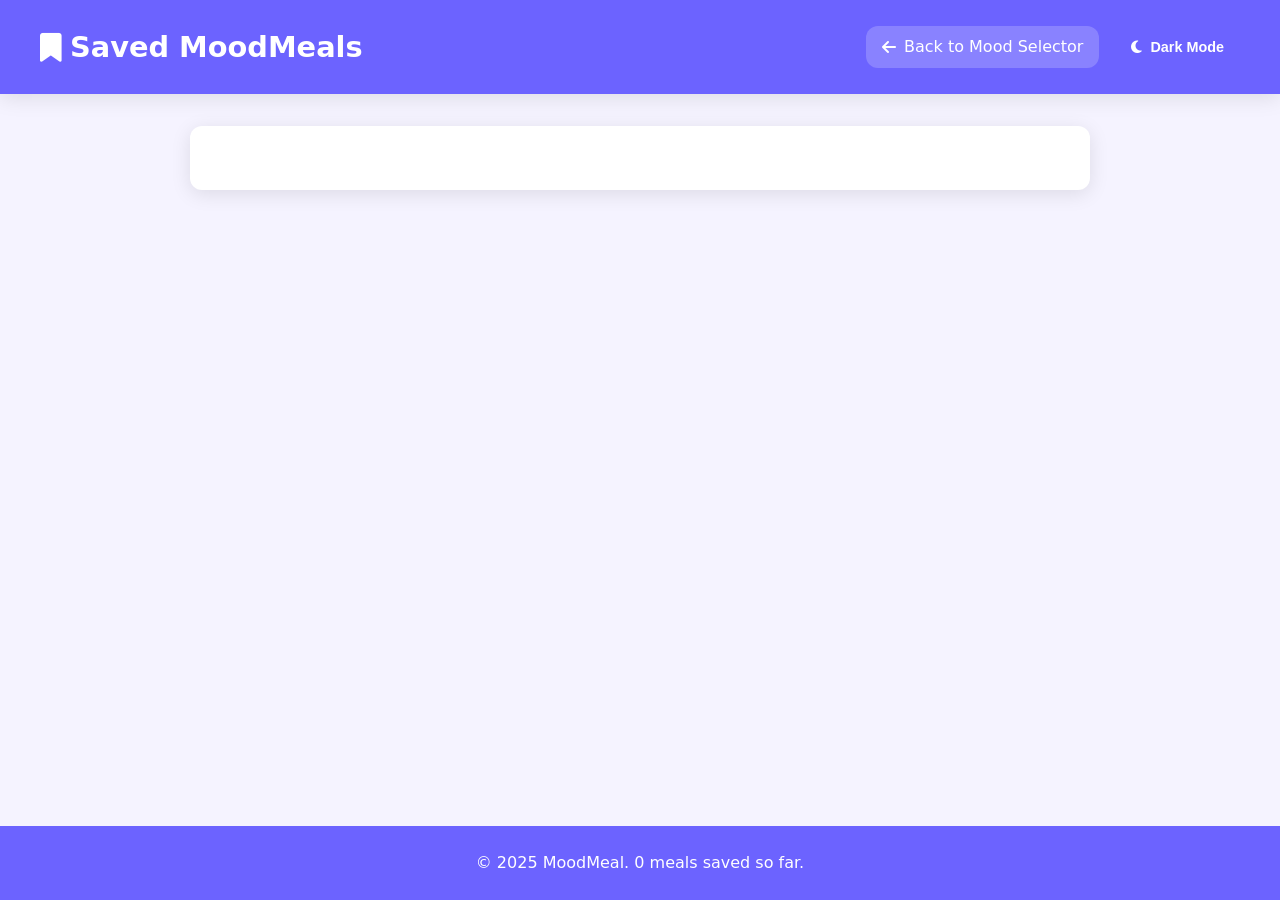
<file: saved.html>
<!DOCTYPE html>
<html lang="en">
<head>
  <meta charset="UTF-8" />
  <meta name="viewport" content="width=device-width, initial-scale=1.0" />
  <title>Saved Recipes - MoodMeal</title>
  <link rel="stylesheet" href="style.css" />
  <link rel="stylesheet" href="https://cdnjs.cloudflare.com/ajax/libs/font-awesome/6.4.0/css/all.min.css">
</head>
<body>
  <header>
    <div class="header-content">
      <h1><i class="fas fa-bookmark"></i> Saved MoodMeals</h1>
      <div class="header-actions">
        <a href="index.html" class="back-btn">
          <i class="fas fa-arrow-left"></i> Back to Mood Selector
        </a>
        <button id="themeToggle" class="icon-btn">
          <i class="fas fa-moon"></i> <span>Dark Mode</span>
        </button>
      </div>
    </div>
  </header>

  <main>
    <section class="saved-section card">
      <div id="savedContent">
        <table id="savedTable">
          <thead>
            <tr>
              <th>Meal</th>
              <th>Details</th>
              <th>Actions</th>
            </tr>
          </thead>
          <tbody id="savedBody"></tbody>
        </table>
        <div id="emptyState" class="empty-state">
          <i class="fas fa-book-open"></i>
          <h3>No Saved Meals Yet</h3>
          <p>Your saved recipes will appear here when you save them.</p>
          <a href="index.html" class="primary-btn">
            <i class="fas fa-utensils"></i> Find Some Meals
          </a>
        </div>
      </div>
    </section>
  </main>

  <footer>
    <p>&copy; 2025 MoodMeal. <span id="saveCount">0</span> meals saved so far.</p>
  </footer>

  <script>
    document.addEventListener('DOMContentLoaded', function() {
      // Theme Management
      function initializeTheme() {
        const savedTheme = localStorage.getItem('theme');
        if (savedTheme === 'dark') {
          document.body.classList.add('dark');
          updateThemeToggle(true);
        }
      }

      function updateThemeToggle(isDark) {
        const icon = document.querySelector('#themeToggle i');
        const text = document.querySelector('#themeToggle span');
        if (icon) icon.className = isDark ? 'fas fa-sun' : 'fas fa-moon';
        if (text) text.textContent = isDark ? 'Light Mode' : 'Dark Mode';
      }

      // Set up theme toggle
      document.getElementById('themeToggle')?.addEventListener('click', function() {
        document.body.classList.toggle('dark');
        const isDark = document.body.classList.contains('dark');
        localStorage.setItem('theme', isDark ? 'dark' : 'light');
        updateThemeToggle(isDark);
      });

      // Initialize theme on load
      initializeTheme();

      // Load saved meals
      const savedMeals = JSON.parse(localStorage.getItem("savedMeals") || []);
      const tableBody = document.getElementById("savedBody");
      const emptyState = document.getElementById("emptyState");
      const savedTable = document.getElementById("savedTable");
      const saveCount = document.getElementById("saveCount");

      // Update save count
      saveCount.textContent = savedMeals.length;

      if (savedMeals.length > 0) {
        emptyState.style.display = "none";
        savedTable.style.display = "table";
        
        savedMeals.forEach((meal, index) => {
          const row = document.createElement("tr");
          row.innerHTML = `
            <td>
              <div class="meal-info">
                ${meal.image ? `<img src="${meal.image}" alt="${meal.title}" class="meal-thumb">` : ''}
                <span>${meal.title}</span>
              </div>
            </td>
            <td>
              <a href="${meal.link}" target="_blank" class="recipe-link">
                <i class="fas fa-external-link-alt"></i> View Recipe
              </a>
            </td>
            <td>
              <button class="delete-btn" data-index="${index}">
                <i class="fas fa-trash"></i> Remove
              </button>
            </td>
          `;
          tableBody.appendChild(row);
        });

        // Add event listeners to delete buttons
        document.querySelectorAll('.delete-btn').forEach(btn => {
          btn.addEventListener('click', function() {
            const index = parseInt(this.getAttribute('data-index'));
            const savedMeals = JSON.parse(localStorage.getItem("savedMeals") || []);
            savedMeals.splice(index, 1);
            localStorage.setItem("savedMeals", JSON.stringify(savedMeals));
            location.reload();
          });
        });
      } else {
        savedTable.style.display = "none";
        emptyState.style.display = "flex";
      }
    });
  </script>
</body>
</html>
</file>
<file: style.css>
:root {
    /* Modern Purple & Indigo Color Scheme */
    --primary: #6c63ff;
    --primary-dark: #564dff;
    --primary-light: #a78bfa;
    --secondary: #4f46e5;
    --accent: #a78bfa;
    --light: #e0e7ff;
    --dark-bg: #1e1b4b;
    --dark-text: #e9d5ff;
    --light-bg: #f5f3ff;
    --light-text: #312e81;
    --error: #ef4444;
    --success: #10b981;
    
    /* Other variables */
    --border-radius: 12px;
    --box-shadow: 0 4px 20px rgba(0, 0, 0, 0.1);
    --transition: all 0.3s ease;
  }
  
  * {
    box-sizing: border-box;
    margin: 0;
    padding: 0;
  }
  
  body {
    font-family: 'Segoe UI', 'Roboto', system-ui, -apple-system, sans-serif;
    background-color: var(--light-bg);
    color: var(--light-text);
    line-height: 1.6;
    transition: var(--transition);
    min-height: 100vh;
    display: flex;
    flex-direction: column;
  }
  
  body.dark {
    background-color: var(--dark-bg);
    color: var(--dark-text);
  }
  
  /* Header Styles */
  header {
    background-color: var(--primary);
    color: white;
    padding: 1.5rem;
    box-shadow: var(--box-shadow);
  }
  
  .header-content {
    max-width: 1200px;
    margin: 0 auto;
    display: flex;
    justify-content: space-between;
    align-items: center;
  }
  
  .header-actions {
    display: flex;
    gap: 1rem;
    align-items: center;
  }
  
  header h1 {
    font-size: 1.8rem;
    margin: 0;
    display: flex;
    align-items: center;
    gap: 0.5rem;
  }
  
  /* Main Content Styles */
  main {
    flex: 1;
    padding: 2rem;
    max-width: 1200px;
    margin: 0 auto;
    width: 100%;
  }
  
  .card {
    background: white;
    border-radius: var(--border-radius);
    box-shadow: var(--box-shadow);
    padding: 2rem;
    margin-bottom: 2rem;
  }
  
  body.dark .card {
    background: #2a2a2a;
  }
  
  /* Form Styles */
  .form-section {
    max-width: 600px;
    margin: 0 auto;
  }
  
  .form-group {
    margin-bottom: 1.5rem;
  }
  
  select, input {
    width: 100%;
    padding: 0.75rem 1rem;
    border: 2px solid var(--light);
    border-radius: var(--border-radius);
    font-family: inherit;
    font-size: 1rem;
    transition: var(--transition);
    background-color: white;
  }
  
  body.dark select,
  body.dark input {
    background-color: #333;
    border-color: #444;
    color: var(--dark-text);
  }
  
  select:focus {
    outline: none;
    border-color: var(--primary);
    box-shadow: 0 0 0 3px rgba(108, 99, 255, 0.2);
  }
  
  /* Button Styles */
  button {
    cursor: pointer;
    transition: var(--transition);
    font-weight: 600;
    border: none;
    display: inline-flex;
    align-items: center;
    gap: 0.5rem;
  }
  
  .primary-btn {
    background-color: var(--primary);
    color: white;
    padding: 0.75rem 1.5rem;
    border-radius: var(--border-radius);
    font-size: 1rem;
  }
  
  .primary-btn:hover {
    background-color: var(--primary-dark);
    transform: translateY(-2px);
  }
  
  .secondary-btn {
    background-color: var(--light);
    color: var(--primary-dark);
    padding: 0.5rem 1rem;
    border-radius: var(--border-radius);
    font-size: 0.9rem;
  }
  
  .secondary-btn:hover {
    background-color: var(--primary-light);
    color: white;
  }
  
  .icon-btn {
    background: none;
    color: white;
    padding: 0.5rem 1rem;
    font-size: 0.9rem;
    border: none;
    cursor: pointer;
    display: inline-flex;
    align-items: center;
    gap: 0.5rem;
  }
  
  body.dark .icon-btn {
    color: var(--dark-text);
  }
  
  .back-btn {
    color: white;
    text-decoration: none;
    display: inline-flex;
    align-items: center;
    gap: 0.5rem;
    padding: 0.5rem 1rem;
    border-radius: var(--border-radius);
    background-color: rgba(255, 255, 255, 0.2);
    transition: var(--transition);
  }
  
  .back-btn:hover {
    background-color: rgba(255, 255, 255, 0.3);
  }
  
  /* Result Section */
  .result-section {
    max-width: 800px;
    margin: 0 auto;
  }
  
  .result-header {
    display: flex;
    justify-content: space-between;
    align-items: center;
    margin-bottom: 1.5rem;
  }
  
  .meal-container {
    display: grid;
    grid-template-columns: 1fr 1fr;
    gap: 2rem;
  }
  
  .meal-image {
    width: 100%;
    height: auto;
    border-radius: var(--border-radius);
    object-fit: cover;
    aspect-ratio: 1/1;
    box-shadow: var(--box-shadow);
  }
  
  .meal-details {
    display: flex;
    flex-direction: column;
    gap: 1rem;
  }
  
  .meal-meta {
    display: flex;
    gap: 1.5rem;
    color: var(--primary-dark);
    font-weight: 500;
  }
  
  body.dark .meal-meta {
    color: var(--primary-light);
  }
  
  .recipe-link {
    color: var(--primary);
    font-weight: 600;
    text-decoration: none;
    display: inline-flex;
    align-items: center;
    gap: 0.5rem;
  }
  
  body.dark .recipe-link {
    color: var(--primary-light);
  }
  
  .recipe-link:hover {
    text-decoration: underline;
  }
  
  /* Saved Recipes Page Styles */
  .saved-section {
    max-width: 900px;
    margin: 0 auto;
  }
  
  #savedTable {
    width: 100%;
    border-collapse: collapse;
    margin-top: 1rem;
    display: none;
  }
  
  #savedTable th {
    background-color: var(--primary);
    color: white;
    padding: 1rem;
    text-align: left;
  }
  
  #savedTable td {
    padding: 1rem;
    border-bottom: 1px solid #eee;
  }
  
  body.dark #savedTable td {
    border-bottom: 1px solid #444;
  }
  
  .meal-info {
    display: flex;
    align-items: center;
    gap: 1rem;
  }
  
  .meal-thumb {
    width: 50px;
    height: 50px;
    object-fit: cover;
    border-radius: 4px;
  }
  
  .delete-btn {
    background-color: #fee2e2;
    color: #dc2626;
    border: none;
    padding: 0.5rem 1rem;
    border-radius: var(--border-radius);
    cursor: pointer;
    display: inline-flex;
    align-items: center;
    gap: 0.5rem;
    transition: var(--transition);
  }
  
  .delete-btn:hover {
    background-color: #fecaca;
  }
  
  body.dark .delete-btn {
    background-color: #3a1e1d;
    color: #f87171;
  }
  
  body.dark .delete-btn:hover {
    background-color: #4b2524;
  }
  
  .empty-state {
    display: none;
    flex-direction: column;
    align-items: center;
    text-align: center;
    padding: 3rem;
    gap: 1rem;
  }
  
  .empty-state i {
    font-size: 3rem;
    color: var(--primary);
    margin-bottom: 1rem;
  }
  
  .empty-state h3 {
    color: var(--primary);
    margin: 0;
  }
  
  body.dark .empty-state h3,
  body.dark .empty-state p {
    color: var(--dark-text);
  }
  
  /* Error Message */
  .error {
    color: var(--error);
    background-color: #fee2e2;
    padding: 1rem;
    border-radius: var(--border-radius);
    margin-top: 1rem;
    text-align: center;
    font-weight: 500;
    display: none;
    border-left: 4px solid var(--error);
  }
  
  body.dark .error {
    background-color: #3a1e1d;
  }
  
  /* Footer Styles */
  footer {
    background-color: var(--primary);
    color: white;
    text-align: center;
    padding: 1.5rem;
    margin-top: auto;
  }
  
  .footer-link {
    color: white;
    text-decoration: none;
    display: inline-flex;
    align-items: center;
    gap: 0.5rem;
    margin-top: 0.5rem;
  }
  
  .footer-link:hover {
    text-decoration: underline;
  }
  
  /* Responsive Design */
  @media (max-width: 768px) {
    .header-content {
      flex-direction: column;
      gap: 1rem;
    }
    
    .header-actions {
      width: 100%;
      justify-content: space-between;
    }
    
    .meal-container {
      grid-template-columns: 1fr;
    }
    
    main {
      padding: 1rem;
    }
    
    .card {
      padding: 1.5rem;
    }
    
    #savedTable td {
      padding: 0.75rem;
    }
    
    .meal-info {
      flex-direction: column;
      align-items: flex-start;
      gap: 0.5rem;
    }
  }
  
  @media (max-width: 480px) {
    .meal-meta {
      flex-direction: column;
      gap: 0.5rem;
    }
    
    header h1 {
      font-size: 1.5rem;
    }
    
    .primary-btn, .secondary-btn {
      width: 100%;
      justify-content: center;
    }
  }
</file>
